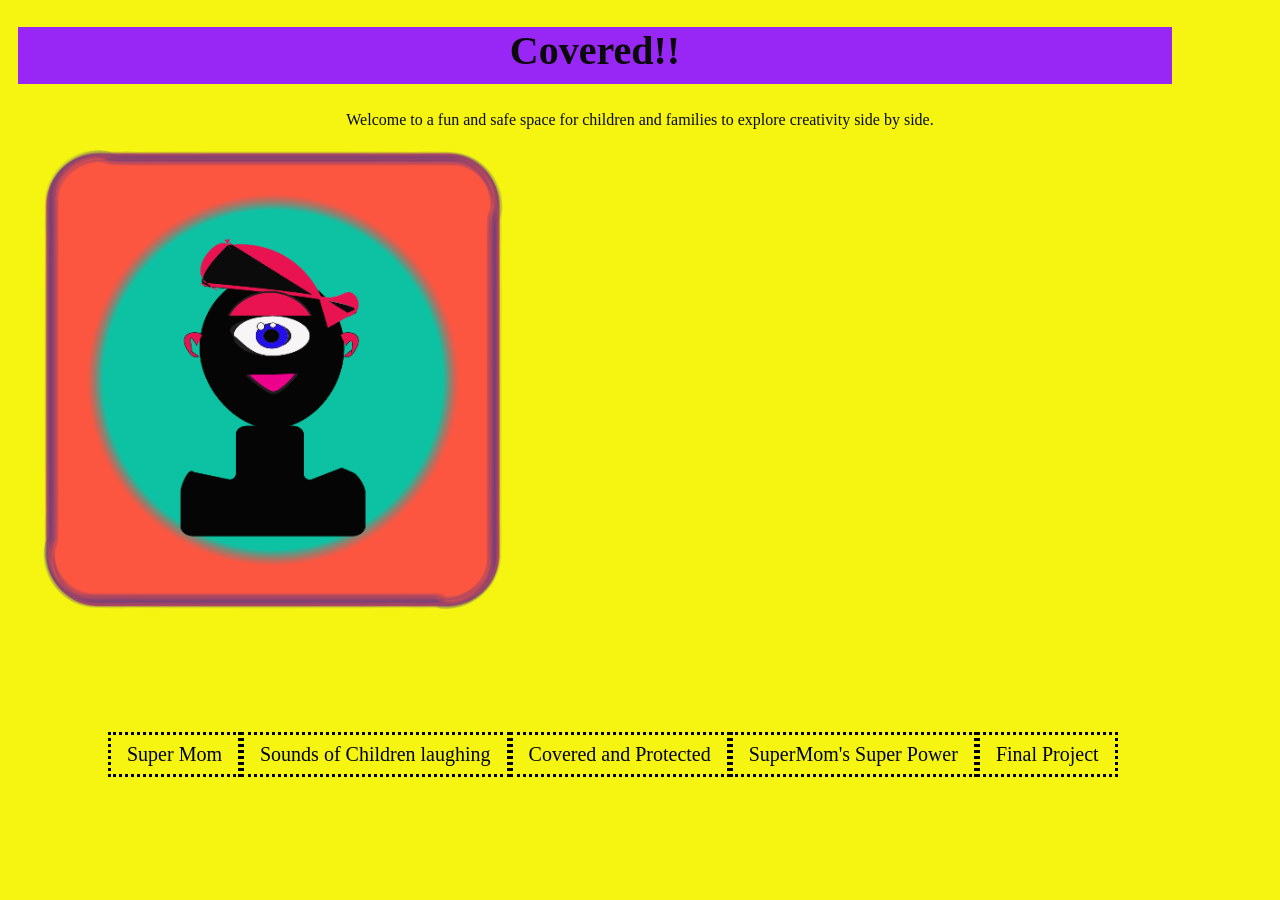
<file: index.html>
<!DOCTYPE html>
<html>
<head>
	<meta charset="utf-8">
	<meta name="viewport" content="width=device-width, initial-scale=1">
	<title>HomePage</title>
	<link rel="stylesheet" type="text/css" href="style.css">
</head>
<body>
	<h1>Covered!!</h1>
	<p>Welcome to a fun and safe space for children and families to explore creativity side by side.</p>
	<img src="images/portrait.png" width="1000px" alt="Covered By GOD">
</br>
	<ul>
		<li><a href="landscape.html">Super Mom</a></li>
		<li><a href="audio.html">Sounds of Children laughing</a></li>
		<li><a href="animation.html">Covered and Protected</a></li>
		<li><a href="programming.html">SuperMom's Super Power</a></li>
		<li><a href="final.html">Final Project</a></li>
	</ul>

</body>
</html>
</file>
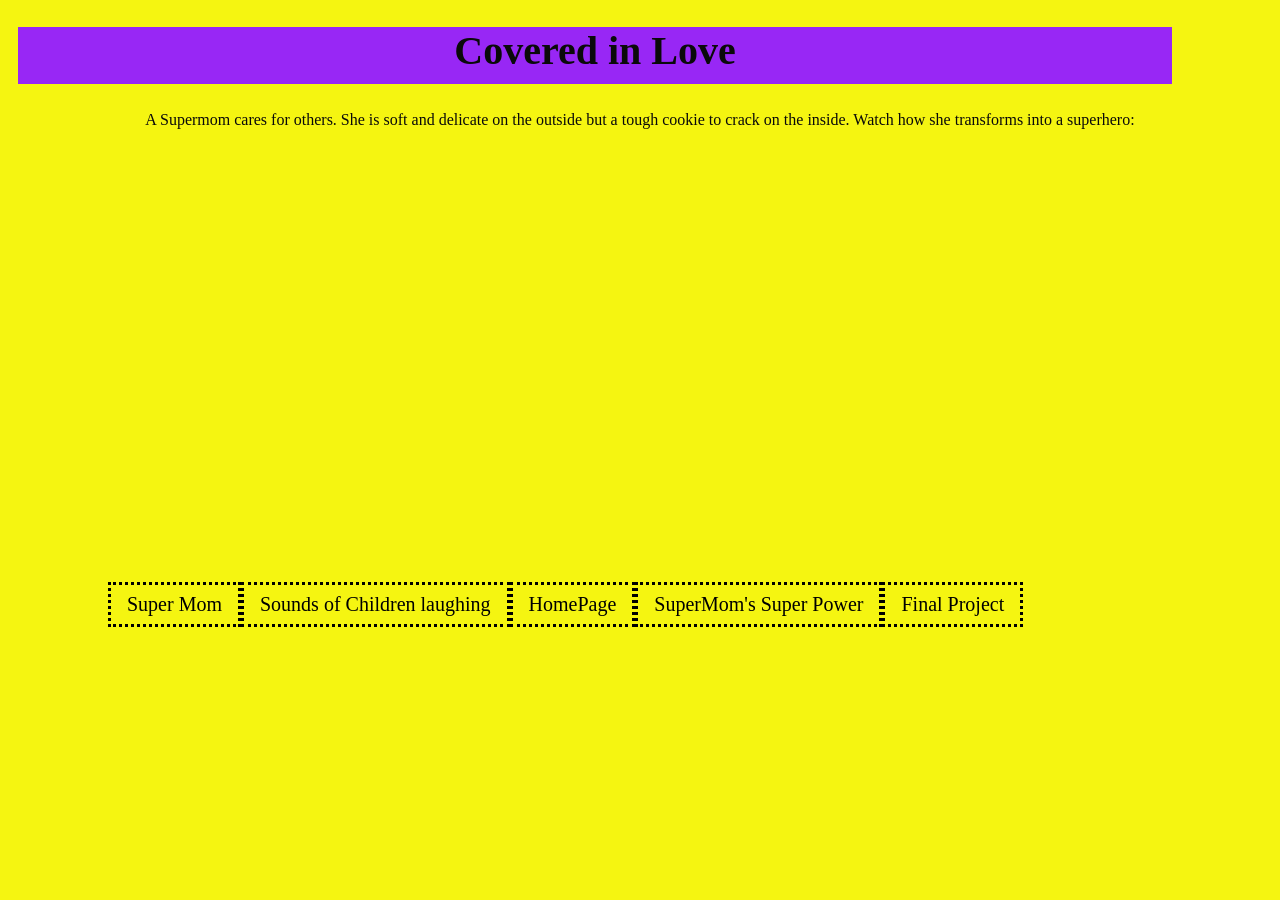
<file: animation.html>
<!DOCTYPE html>
<html>
<head>
	<meta charset="utf-8">
	<meta name="viewport" content="width=device-width, initial-scale=1">
	<title>Covered and Protected</title>
	<link rel="stylesheet" type="text/css" href="style.css">
</head>
<body>
	<h1>Covered in Love</h1>
	<p>A Supermom cares for others. She is soft and delicate on the outside but a tough cookie to crack on the inside. Watch how she transforms into a superhero:</p>
</br>
	<iframe width="560" height="315" src="https://www.youtube.com/embed/E5VYr2mGDU4?si=Wyg_Gs7fls636tPe" title="YouTube video player" frameborder="0" allow="accelerometer; autoplay; clipboard-write; encrypted-media; gyroscope; picture-in-picture; web-share" referrerpolicy="strict-origin-when-cross-origin" allowfullscreen></iframe>
	<ul>
		<li><a href="landscape.html">Super Mom</a></li>
		<li><a href="audio.html">Sounds of Children laughing</a></li>
		<li><a href="index.html">HomePage</a></li>
		<li><a href="programming.html">SuperMom's Super Power</a></li>
		<li><a href="final.html">Final Project</a></li>
	</ul>

</body>
</html>
</file>
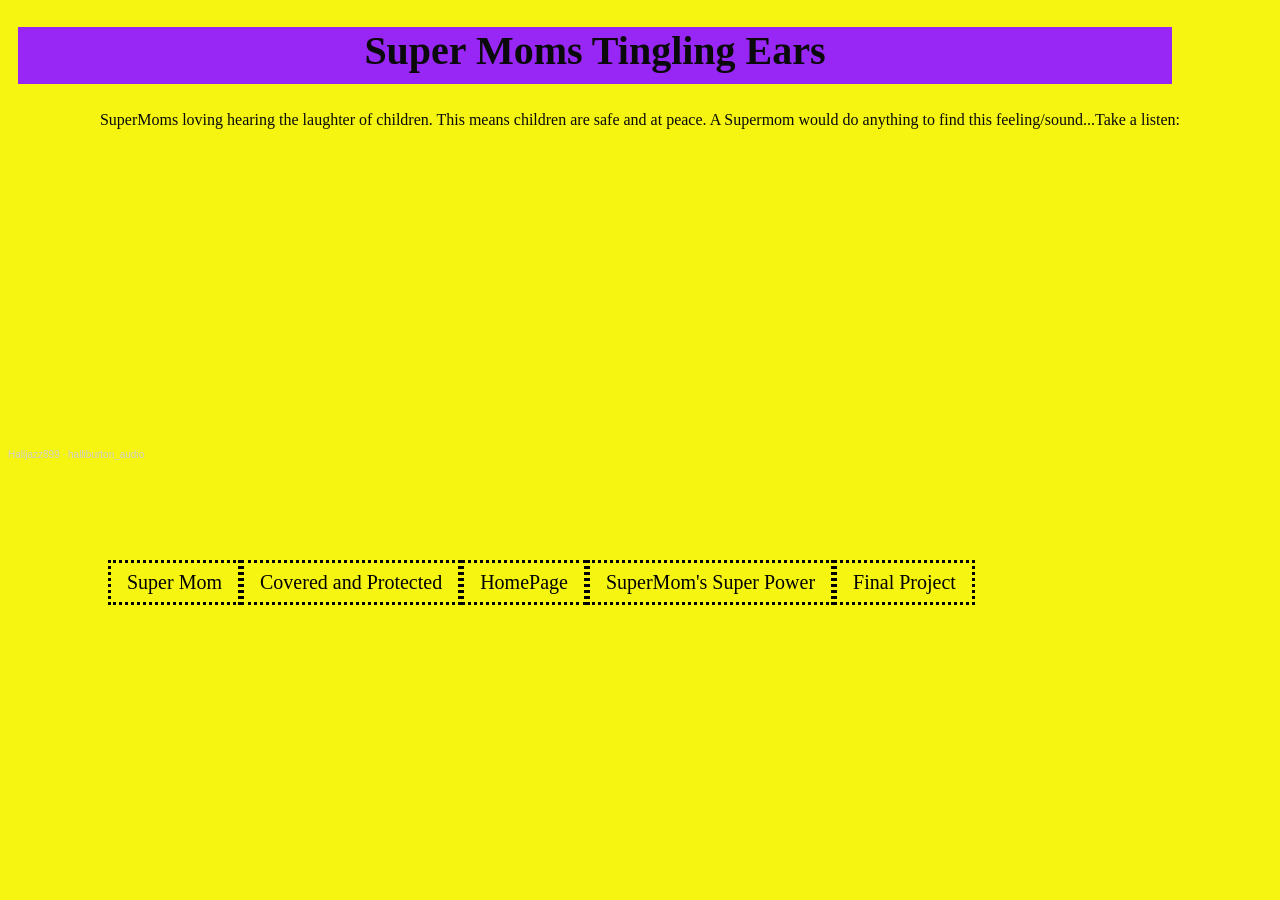
<file: audio.html>
<!DOCTYPE html>
<html>
<head>
	<meta charset="utf-8">
	<meta name="viewport" content="width=device-width, initial-scale=1">
	<title>Sounds of Children Laughing</title>
	<link rel="stylesheet" type="text/css" href="style.css">
</head>
<body>
	<h1>Super Moms Tingling Ears</h1>
	<p>SuperMoms loving hearing the laughter of children. This means children are safe and at peace. A Supermom would do anything to find this feeling/sound...Take a listen:</p>

<iframe width="100%" height="300" scrolling="no" frameborder="no" allow="autoplay" src="https://w.soundcloud.com/player/?url=https%3A//api.soundcloud.com/tracks/soundcloud%253Atracks%253A2311432409&color=%23ff5500&auto_play=false&hide_related=false&show_comments=true&show_user=true&show_reposts=false&show_teaser=true&visual=true"></iframe><div style="font-size: 10px; color: #cccccc;line-break: anywhere;word-break: normal;overflow: hidden;white-space: nowrap;text-overflow: ellipsis; font-family: Interstate,Lucida Grande,Lucida Sans Unicode,Lucida Sans,Garuda,Verdana,Tahoma,sans-serif;font-weight: 100;"><a href="https://soundcloud.com/halljazz899" title="Halljazz899" target="_blank" style="color: #cccccc; text-decoration: none;">Halljazz899</a> · <a href="https://soundcloud.com/halljazz899/halliburton_audio" title="halliburton_audio" target="_blank" style="color: #cccccc; text-decoration: none;">halliburton_audio</a></div>	<ul>
		<li><a href="landscape.html">Super Mom</a></li>
		<li><a href="animation.html">Covered and Protected</a></li>
		<li><a href="index.html">HomePage</a></li>
		<li><a href="programming.html">SuperMom's Super Power</a></li>
		<li><a href="final.html">Final Project</a></li>
	</ul>

</body>
</html>
</file>
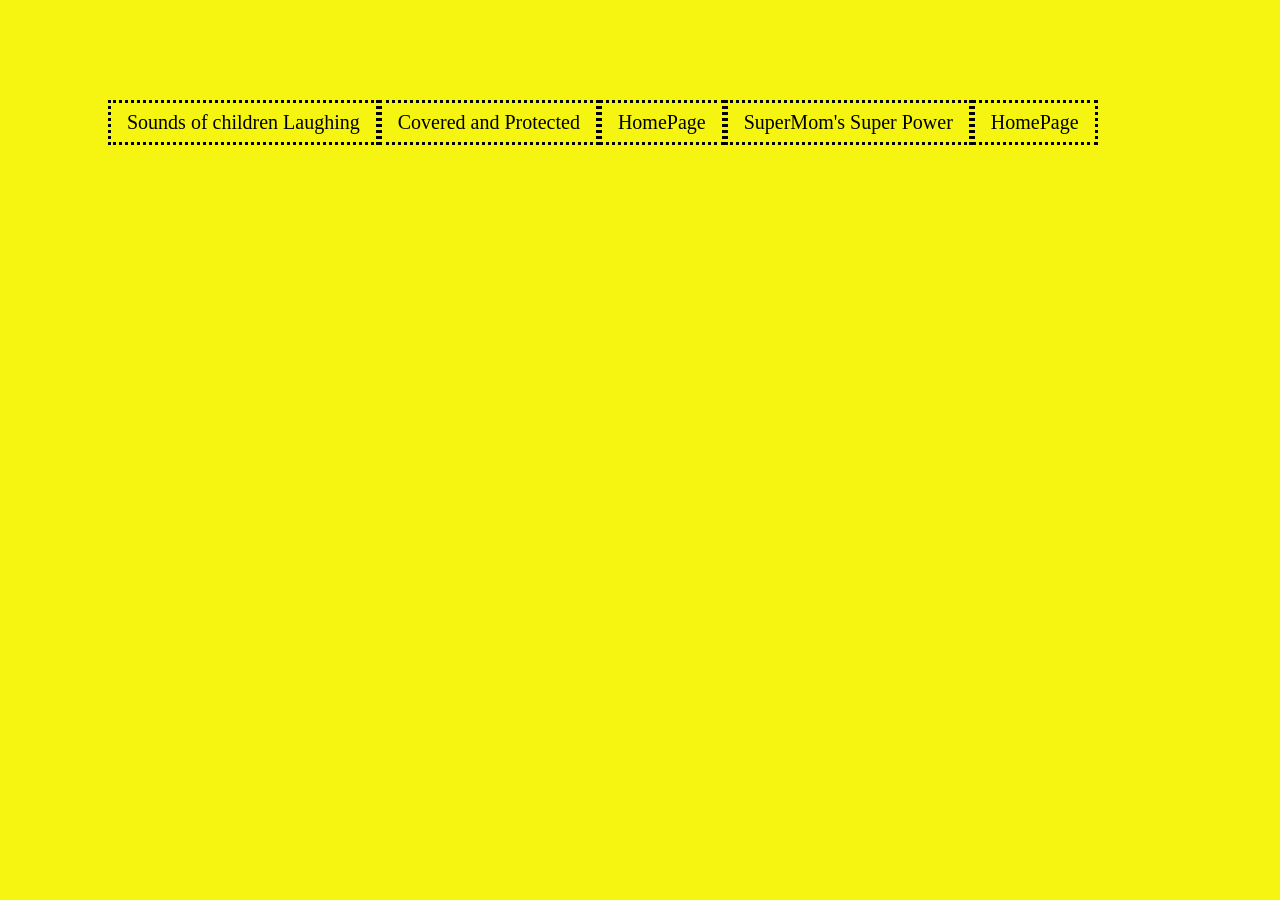
<file: final.html>
<!DOCTYPE html>
<html>
<head>
	<meta charset="utf-8">
	<meta name="viewport" content="width=device-width, initial-scale=1">
	<title></title>
	<link rel="stylesheet" type="text/css" href="style.css">
</head>
<body>
	<ul>
		<li><a href="audio.html">Sounds of children Laughing</a></li>
		<li><a href="animation.html">Covered and Protected</a></li>
		<li><a href="index.html">HomePage</a></li>
		<li><a href="programming.html">SuperMom's Super Power</a></li>
		<li><a href="landscape.html">HomePage</a></li>
	</ul>

</body>
</html>
</file>
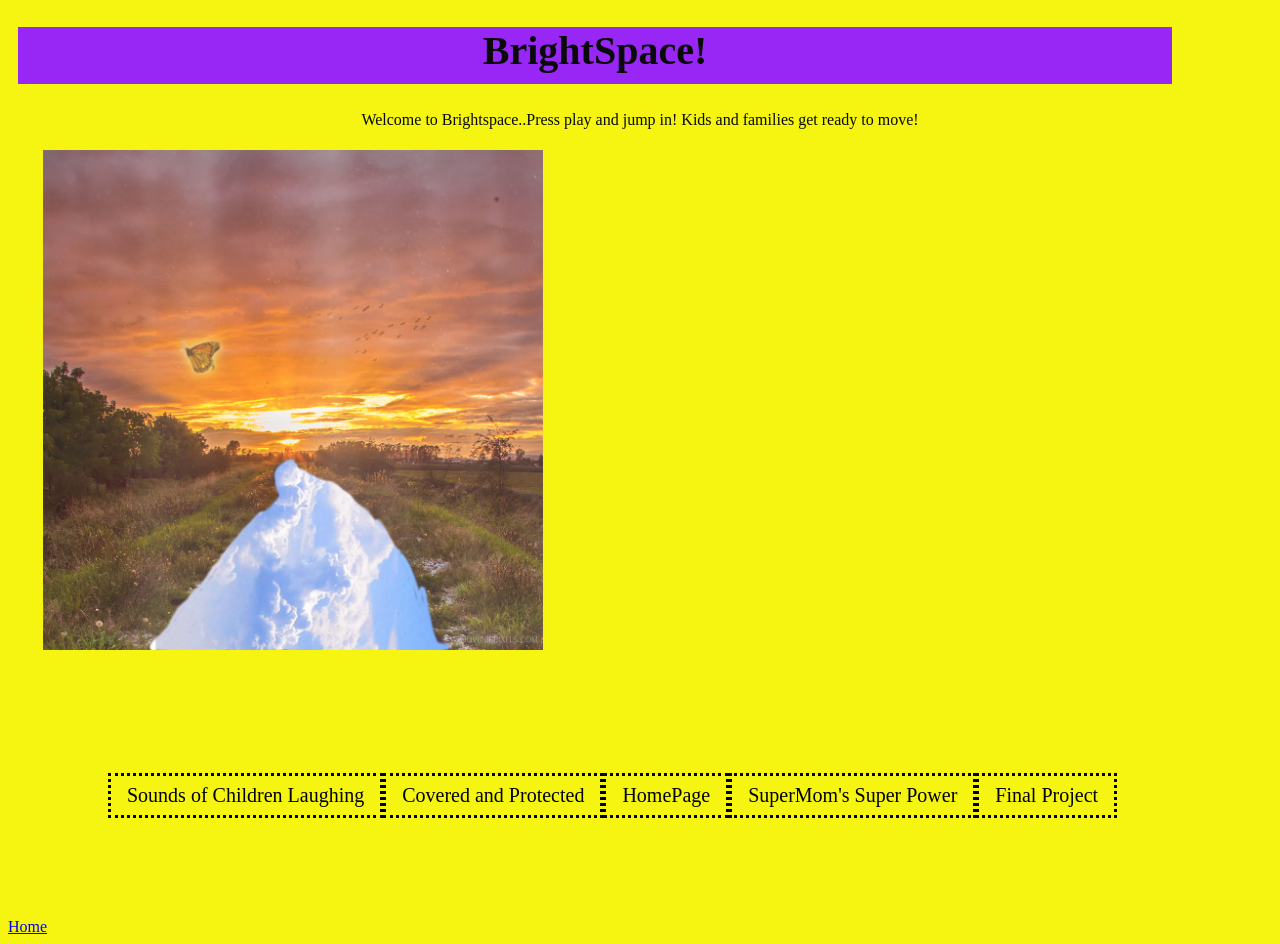
<file: landscape.html>
<!DOCTYPE html>
<html>
<head>
	<meta charset="utf-8">
	<meta name="viewport" content="width=device-width, initial-scale=1">
	<title>Homepage</title>
	<link rel="stylesheet" type="text/css" href="style.css">
</head>
<body>
	<h1>BrightSpace!</h1>
	<p>Welcome to Brightspace..Press play and jump in! Kids and families get ready to move!</p>
	<img src="images/landscape.jpg" width="400px" alt="Safe Space for all">
</br>
	<ul>
		<li><a href="audio.html">Sounds of Children Laughing</a></li>
		<li><a href="animation.html">Covered and Protected</a></li>
		<li><a href="index.html">HomePage</a></li>
		<li><a href="programming.html">SuperMom's Super Power</a></li>
		<li><a href="final.html">Final Project</a></li>
	</ul>

	<a href="index.html">Home</a>
</body>
</html>
</file>
<file: style.css>
body{
	background-color: #F5F511}

h1{color: #0A0A0A;
	font-family: Papyrus;
	font-size: 40px;
	background-color: #9827F5;
	text-align: center;
	padding-bottom: 10px;
	margin-left: 10px;
	margin-right: 100px;
}

p{color: #0A0A0A;
	font-family: Times New Roman;
	text-align: center;
	
}

img{display: block;
	margin: auto;
	border-color: #94062C;
	padding: 5px;
	margin-left: 30px;
	width: 500px;
	}



ul{list-style-type: none;
	margin: 100px;
	padding: 0;
	overflow:hidden;}


ul li {float: left;}


ul li a {display: block;
	color:black;
	padding: 8px 16px;
	text-decoration: none;
	text-align: center;
	font-family: Papyrus;
	font-size: 20px;
	border-style: dotted;
 	border-width: 3px;}


ul li a:hover {background-color: lightgreen;}
</file>
